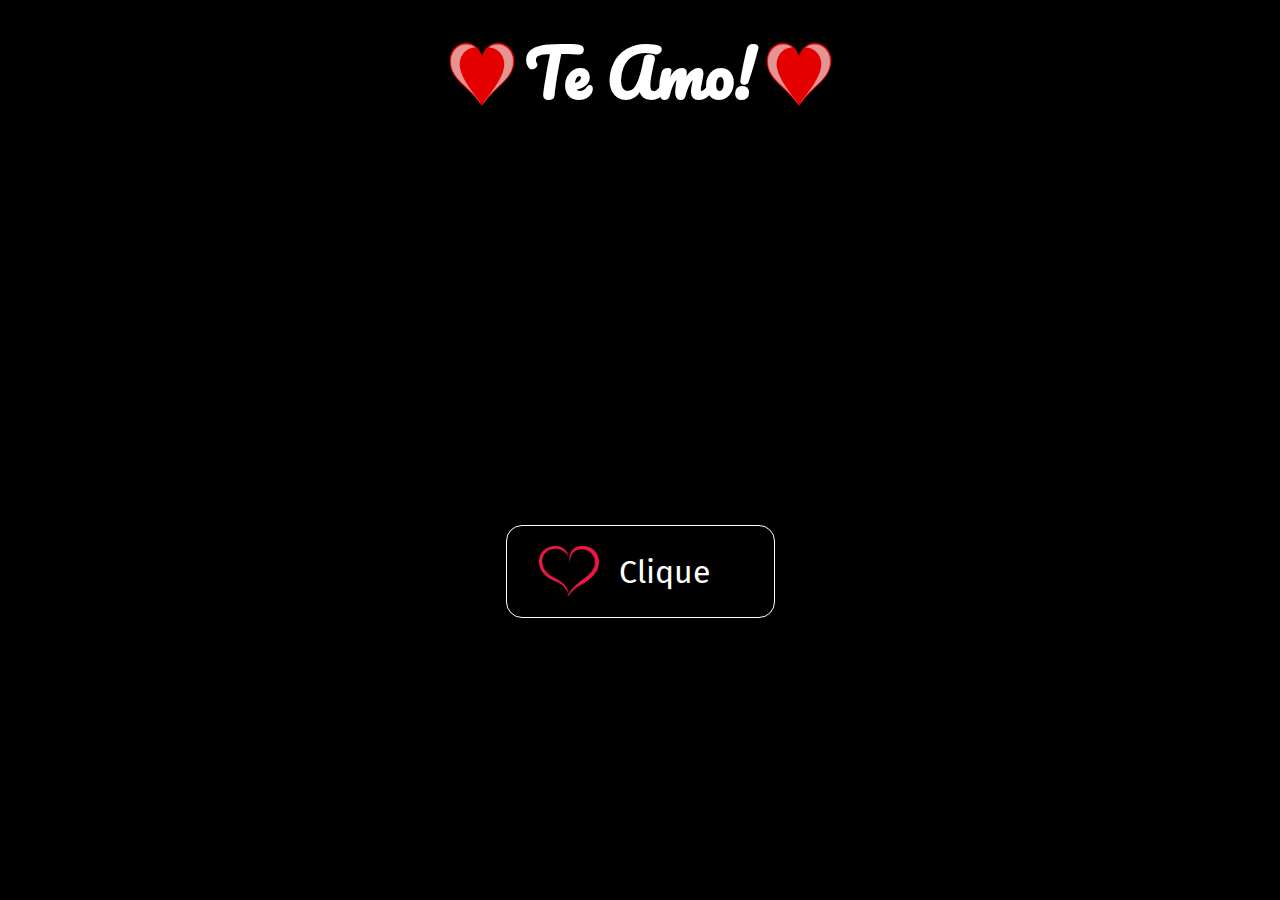
<file: index.html>
<!DOCTYPE html>
<html lang="pt-br">

<head>
    <meta charset="UTF-8">
    <meta name="viewport" content="width=device-width, initial-scale=1.0">
    <title>Te Amo!</title>
    <link rel="preconnect" href="https://fonts.googleapis.com">
    <link rel="preconnect" href="https://fonts.gstatic.com" crossorigin>
    <link href="https://fonts.googleapis.com/css2?family=Pacifico&display=swap"rel="stylesheet">
    <link rel="preconnect" href="https://fonts.gstatic.com" crossorigin>
    <link href="https://fonts.googleapis.com/css2?family=Fira+Sans:ital,wght@0,100;0,200;0,300;0,400;0,500;0,600;0,700;0,800;0,900;1,100;1,200;1,300;1,400;1,500;1,600;1,700;1,800;1,900&family=Pacifico&display=swap" rel="stylesheet">
    <link rel="stylesheet" href="./style/style.css">
</head>

<body>
    <header class="cabecalho">
        <img class="cabecalho__imagem-coracao" src="./img/coracaofeio.png" alt="imagem de um coração">
        <h1 class="cabecalho__titulo">Te Amo!</h1>
        <img class="cabecalho__imagem-coracao" src="./img/coracaofeio.png" alt="imagem de um coração">
    </header>

    <main>
        <div class="container">
            <a class="container__link" href="about.html"><img class="container__imagem-coracao" src="./img/coracao.png" alt="imagem de um coração">Clique
            </a>
        </div>
    </main>

    <script>
        const hearts = ['❤️', '🧡', '💛', '💚', '💙', '💜', '🖤', '🤍', '🤎'];
        
        function createHeart() {
            const heart = document.createElement('div');
            heart.className = 'heart';
            heart.textContent = hearts[Math.floor(Math.random() * hearts.length)];
            
            // Tamanho aleatório
            const size = Math.random() * 20 + 10;
            heart.style.fontSize = `${size}px`;
            
            // Posição inicial
            heart.style.left = `${Math.random() * 100}vw`;
            heart.style.top = `-50px`;
            
            // Duração da animação
            const duration = Math.random() * 3 + 2;
            heart.style.animationDuration = `${duration}s`;
            
            document.body.appendChild(heart);
            
            setTimeout(() => {
                heart.remove();
                createHeart();
            }, duration * 1000);
        }
        
        // Criar vários corações
        for (let i = 0; i < 50; i++) {
            setTimeout(createHeart, i * 300);
        }
    </script>

</body>

</html>
</file>
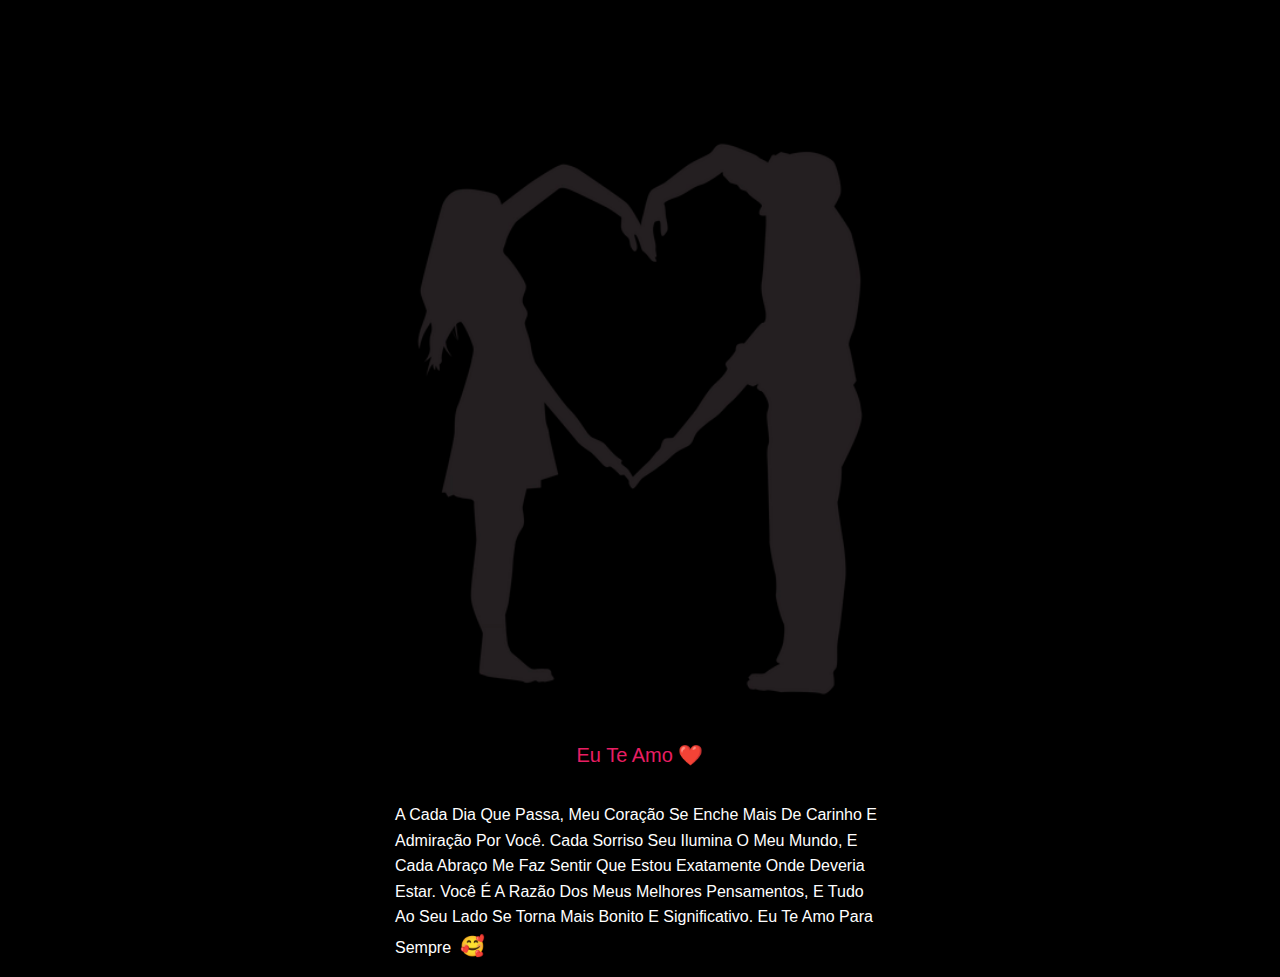
<file: about.html>
<!DOCTYPE html>
<html lang="pt-br">

<head>
    <meta charset="UTF-8">
    <meta name="viewport" content="width=device-width, initial-scale=1.0">
    <title>Te Amo!</title>
    <link rel="preconnect" href="https://fonts.googleapis.com">
    <link rel="preconnect" href="https://fonts.gstatic.com" crossorigin>
    <link href="https://fonts.googleapis.com/css2?family=Pacifico&display=swap" rel="stylesheet">
    <link rel="preconnect" href="https://fonts.gstatic.com" crossorigin>
    <link
        href="https://fonts.googleapis.com/css2?family=Fira+Sans:ital,wght@0,100;0,200;0,300;0,400;0,500;0,600;0,700;0,800;0,900;1,100;1,200;1,300;1,400;1,500;1,600;1,700;1,800;1,900&family=Pacifico&display=swap"
        rel="stylesheet">
    <link rel="stylesheet" href="./style/about.css">
</head>

<body>
    <div class="container">
        <div class="spotify-player">
            <iframe src="https://open.spotify.com/embed/track/3fT7cJoa7RqsvNZnEC45EC?si=7f13ed15175f4534" width="100%" height="80"
                frameborder="0" allowtransparency="true" allow="encrypted-media">
            </iframe>
        </div>

        <div class="carrossel-container">
            <div class="carrossel">
                <div class="slide">
                    <img src="./img/exemple1.webp" alt="Foto do casal">
                </div>
                <div class="slide">
                    <img src="./img/exemple2.jpg" alt="Foto do casal">
                </div>
                <div class="slide">
                    <img src="./img/exemple3.png" alt="Foto do casal">
                </div>
                <div class="slide">
                    <img src="./img/exemple4.jpg" alt="Foto do casal">
                </div>
            </div>
        </div>

        <div class="message-box">
            <div class="message-title">Eu Te Amo ❤️</div>
            <p class="message-text">
                A Cada Dia Que Passa, Meu Coração Se Enche Mais De Carinho E Admiração Por Você. Cada Sorriso Seu
                Ilumina O Meu Mundo, E Cada Abraço Me Faz Sentir Que Estou Exatamente Onde Deveria Estar. Você É A Razão
                Dos Meus Melhores Pensamentos, E Tudo Ao Seu Lado Se Torna Mais Bonito E Significativo. Eu Te Amo Para
                Sempre <span class="emoji">🥰</span>
            </p>
        </div>
    </div>


    </script>


    <script>
        const hearts = ['❤️', '🧡', '💛', '💚', '💙', '💜', '🖤', '🤍', '🤎'];

        function createHeart() {
            const heart = document.createElement('div');
            heart.className = 'heart';
            heart.textContent = hearts[Math.floor(Math.random() * hearts.length)];

            // Tamanho aleatório
            const size = Math.random() * 20 + 10;
            heart.style.fontSize = `${size}px`;

            // Posição inicial
            heart.style.left = `${Math.random() * 100}vw`;
            heart.style.top = `-50px`;

            // Duração da animação
            const duration = Math.random() * 3 + 2;
            heart.style.animationDuration = `${duration}s`;

            document.body.appendChild(heart);

            setTimeout(() => {
                heart.remove();
                createHeart();
            }, duration * 1000);
        }

        // Criar vários corações
        for (let i = 0; i < 50; i++) {
            setTimeout(createHeart, i * 300);
        }

        document.addEventListener('DOMContentLoaded', function() {
            const carrossel = document.querySelector('.carrossel');
            const slides = document.querySelectorAll('.slide');
            let currentIndex = 0;
            const totalSlides = slides.length;
            
            // Função para mudar de slide
            function nextSlide() {
                currentIndex = (currentIndex + 1) % totalSlides;
                carrossel.style.transform = `translateX(-${currentIndex * 100}%)`;
            }
            
            // Inicia o autoplay (muda a cada 4 segundos)
            let autoplay = setInterval(nextSlide, 4000);
            
            // Pausa quando o mouse está em cima
            const container = document.querySelector('.carrossel-container');
            container.addEventListener('mouseenter', () => clearInterval(autoplay));
            container.addEventListener('mouseleave', () => {
                autoplay = setInterval(nextSlide, 4000);
            });
        });

       
       
        

        // Inicializa tudo quando a página carrega
        document.addEventListener('DOMContentLoaded', function () {
            updateTime();
            setInterval(updateTime, 60000); // Atualiza o horário a cada minuto
            setupCarousel();
        });
    </script>

    </header>
</body>

</html>
</file>
<file: style/style.css>
@import url(../style/chuvadecoraçao.css);

*{
    margin: 0;
    padding: 0;
    box-sizing: border-box;
}

:root{
    --cor-preta:#000000;
    --cor-branca:#FFFFFF;
    --cor-hover:#303030;

    --fonte-titulo: 'Pacifico', cursive;
    --fonte-texto: 'Fira Sans', sans-serif;
    
}

body{
    background-color: var(--cor-preta);
    color: var(--cor-branca);
}


.cabecalho{
    display: flex;
    justify-content: center;
    text-align: center;
    padding: 1rem;
}

.cabecalho__imagem-coracao{
    width: 70px;
    height: 70px;
    margin: 1.5rem 0.5rem;
}

.cabecalho__titulo{
    font-size: 4rem;
    font-family: var(--fonte-titulo);
}

.container{
    display: flex;
    justify-content: center;
    align-items: center;
    text-align: center;
    margin-top: 375px;
}

.container__link{
    display: flex;
    text-decoration: none;
    color: var(--cor-branca);
    font-size: 2rem;
    font-family: var(--fonte-texto);
    border: #FFFFFF solid 1px;
    border-radius: 16px;
    padding: 1.25rem 4rem 1.25rem 2rem;
    align-items: center;
}


.container__imagem-coracao{
    width: 60px;
    margin-right: 1.25rem;
}



.container__link:hover{
    background-color: var(--cor-hover);
    cursor: pointer;
}
</file>
<file: style/about.css>
@import url(../style/chuvadecoraçao.css);



body {
    font-family: 'Arial', sans-serif;
    background-color: #000;
    color: #ffffff;
    display: flex;
    flex-direction: column;
    align-items: center;
    min-height: 100vh;
    padding: 20px;
}

.container {
    width: 100%;
    max-width: 500px;
    display: flex;
    flex-direction: column;
    gap: 15px;
    box-sizing:border-box;
}

header {
    text-align: center;
    margin-bottom: 10px;
}

h1 {
    color: #e91e63;
    font-size: 28px;
    margin-bottom: 5px;
}

.location {
    font-size: 18px;
    color: #666;
    margin-bottom: 5px;
}

.time {
    font-size: 20px;
    font-weight: bold;
    color: #e91e63;
}

.carrossel-container {
    width: 100%;
    height: 600px;
    border-radius: 15px;
    overflow: hidden;
    box-shadow: 0 5px 15px rgba(0,0,0,0.1);
}

.carrossel {
    display: flex;
    height: 100%;
    transition: transform 0.5s ease;
}

.slide {
    min-width: 100%;
    height: 100%;
}

.slide img {
    width: 100%;
    height: 100%;
    object-fit: cover;
}

.spotify-player {
    width: 100%;
    border-radius: 12px;
    overflow: hidden;
    box-shadow: 0 4px 12px rgba(0,0,0,0.1);
}

.message-box {
    display: flex;
    flex-direction: column;
    padding: 5px;
    border-radius: 15px;
    box-shadow: 0 3px 10px rgba(0,0,0,0.05);
    line-height: 1.6;
}

.message-title {
    color: #e91e63;
    margin-bottom: 15px;
    font-size: 20px;
    text-align: center;
}

.message-text {
    font-size: 16px;
    margin-bottom: 10px;
}

.emoji {
    font-size: 20px;
    display: inline-block;
    margin-left: 5px;
}

@media (max-width: 900px) {
    .container {
        align-items: center;
        text-align: center;

    }
    
    .carrossel-container {
        display: flex;
        height:10rem;
        width: 20rem;
        align-items: center;
        justify-content: center;
        margin: 1rem;
    }
    
    h1 {
        font-size: 24px;
    }
    
    .message-text {
        font-size: 15px;
    }
}

@media (max-width: 1000px) {

    .container {
        align-items: center;
        text-align: center;

    }
    
    .carrossel-container {
        display: flex;
        height:15rem;
        width: 13rem;
        align-items: center;
        justify-content: center;
        margin: 1rem;
    }
    
    h1 {
        font-size: 24px;
    }
    
    .message-text {
        font-size: 15px;
    }

    
    
}
</file>
